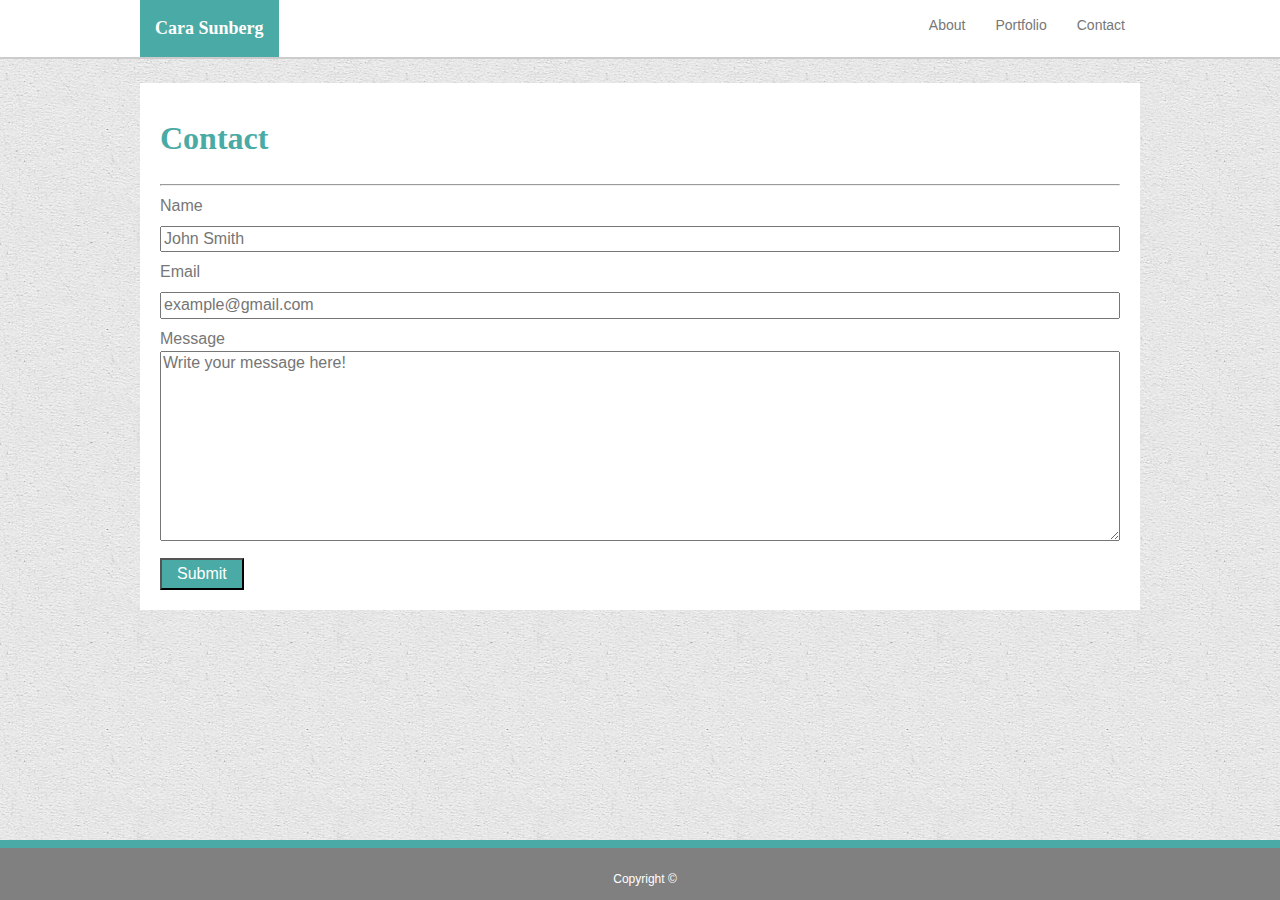
<file: contact.html>
<!DOCTYPE html>
<html lang="en-us">

<head>
    <meta charset="UTF-8">
    <title>My Portfolio</title>
    <link rel="stylesheet" href="Assets/css/style.css">
    <link rel="stylesheet" href="Assets/css/normalize.css">
</head>

<body>

    <div class="topnav">
        <div class="topnav-text">
            <a id="logo">Cara Sunberg</a>
            <a href="contact.html">Contact</a>
            <a href="portfolio.html">Portfolio</a>
            <a href="index.html">About</a>
        </div>
    </div><br> 

    <div class="main-content">
        <h1>Contact</h1>
        <hr>

        <form>
            Name<br>
            <input class="input-text" type="text" name="fullname" placeholder="John Smith">
            <br>
            Email<br>
            <input class="input-text" type="text" name="email" placeholder="example@gmail.com">
            <br>
            Message<br>
            <textarea id="input-message" class="form-text" type="text" name="message" rows=10 placeholder="Write your message here!"></textarea>

            <input id="input-submit" type="submit" value="Submit">
        </form>
        
    </div>

    <div class="push"></div>

    <div class="footer">
        <p>Copyright ©</p>
    </div>

</body>
</html>
</file>
<file: Assets/css/style.css>
/* Formatting the body */
body {
    margin: auto;
    background-image: url(beige_paper.png);
    color: #777;
    font-family: "Arial", "Helvetica Neue", Helvetica, sans-serif;
    line-height: 1.5;
}

/* Format the navigation bar */
.topnav {
    background-color: white;
    border-bottom: 2px solid #cccccc;
    overflow: hidden;
}

/* Center text in the navigation bar */
.topnav-text { 
    width: 1000px;
    margin: auto;
}

/* Style the links inside the navigation bar */
.topnav a {
    float: right; /* This reverses the order of the links; fixed order in the html */
    color: #777;
    text-align: center;
    padding: 15px;
    text-decoration: none;
    font-size: 14px;
    font-family: "Arial", "Helvetica Neue", Helvetica, sans-serif;
}

/* Change the color of links on hover */
.topnav a:hover {
    background-color: #c8eeec;
}

/* Change the color of links on focus */
.topnav a:focus {
    background-color: #c8eeec;
}

/* Style the logo button inside the navigation bar */
#logo {
    background-color: #4aaaa5;
    color: white;
    text-align: center;
    font-size: 18px;
    font-family: "Georgia", Times, Times New Roman, serif;
    font-weight: bold;
    float: left;
}

/* Style the main content container */
.main-content {
    background-color: white;
    padding: 10px 20px;
    max-width: 960px;
    margin: auto;
    overflow: auto;
}

/* Style h1 text */
h1 {
    color: #4aaaa5;
    font-family: "Georgia", Times, Times New Roman, serif;
    margin: 10px;
}

/* Image formatting */
img {
    width: 30%;
    float: left;
    clear: left;
    margin: 10px 10px 5px 5px;
}

/* Style the form text boxes */
.input-text {
    width: 100%;
    padding: 2px;
    box-sizing: border-box;
    margin: 8px 0px;
}

#input-message {
    width: 100%;
    box-sizing: border-box;
}

/* Style the submit button */
#input-submit {
    background-color: #4aaaa5;
    color: white;
    padding: 5px 15px;
    margin: 10px 0px;
    display: block;
}

#input-submit:hover {
    background-color: #08a8a0;
}

/* Style photos in Portfolio */
.column {
    float: left;
    width: 30%;
    padding: 5px;
    margin: 10px;
}
  
/* Clear floats after image containers */
.row::after {
    content: "";
    clear: both;
    display: table;
}

/* Container holding the image and text for all images */
.img-1, .img-2, .img-3, .img-4, .img-5 {
    position: relative;
}
  
/* Text block for all images */
.text-block {
    position: absolute;
    bottom: 20px;
    right: 0px;
    left: 10px;
    background-color: #4aaaa5;
    text-align: center;
    color: white;
    padding-left: 20px;
    padding-right: 20px;
}

/* Add shadow to images on hover */
.img-1:hover, .img-2:hover, .img-3:hover, .img-4:hover, .img-5:hover {
    filter: drop-shadow(8px 8px 10px gray);
}

/* Style footer */ 
.footer {
    color: white;
    text-align: center;
    background-color: grey;
    font-size: 12px;
    position: fixed;
    left: 0;
    bottom: 0;
    width: 100%;
    border-top: 8px solid #4aaaa5;
    padding: 10px 5px 0px 5px;
}

/* Create space so the footer doesn't overlap the main content */
.push {
    height: 100px;
}
</file>
